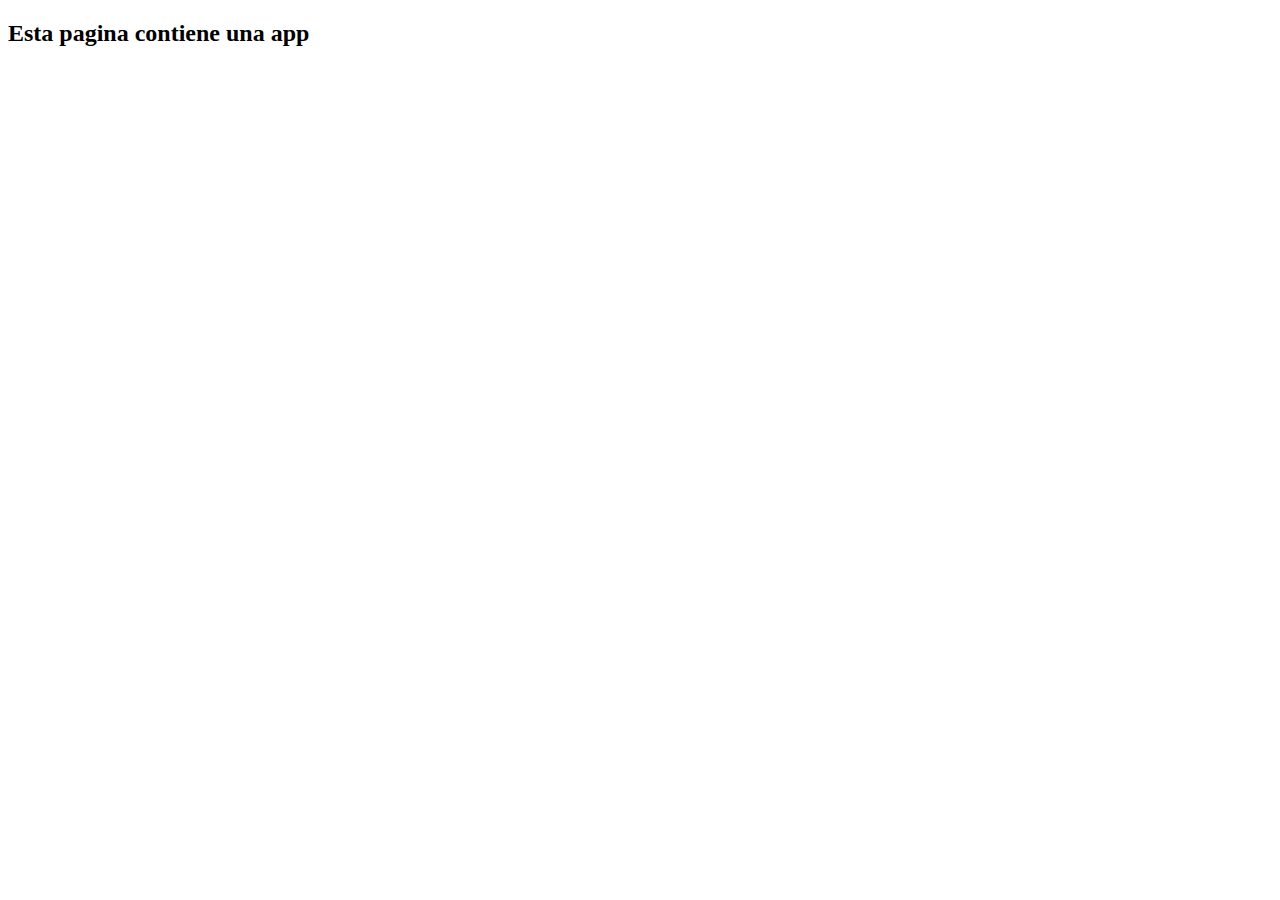
<file: index.html>
<!DOCTYPE html>
<html lang="en">
<head>
    <meta charset="UTF-8">
    <meta http-equiv="X-UA-Compatible" content="IE=edge">
    <meta name="viewport" content="width=device-width, initial-scale=1.0">
    <title>Mi Primer App - CoderHouse</title>
</head>
<body>
    <h2>Esta pagina contiene una app</h2>
     <script src="./ejercico2.js"> 
     </script>

</body>
</html>
</file>
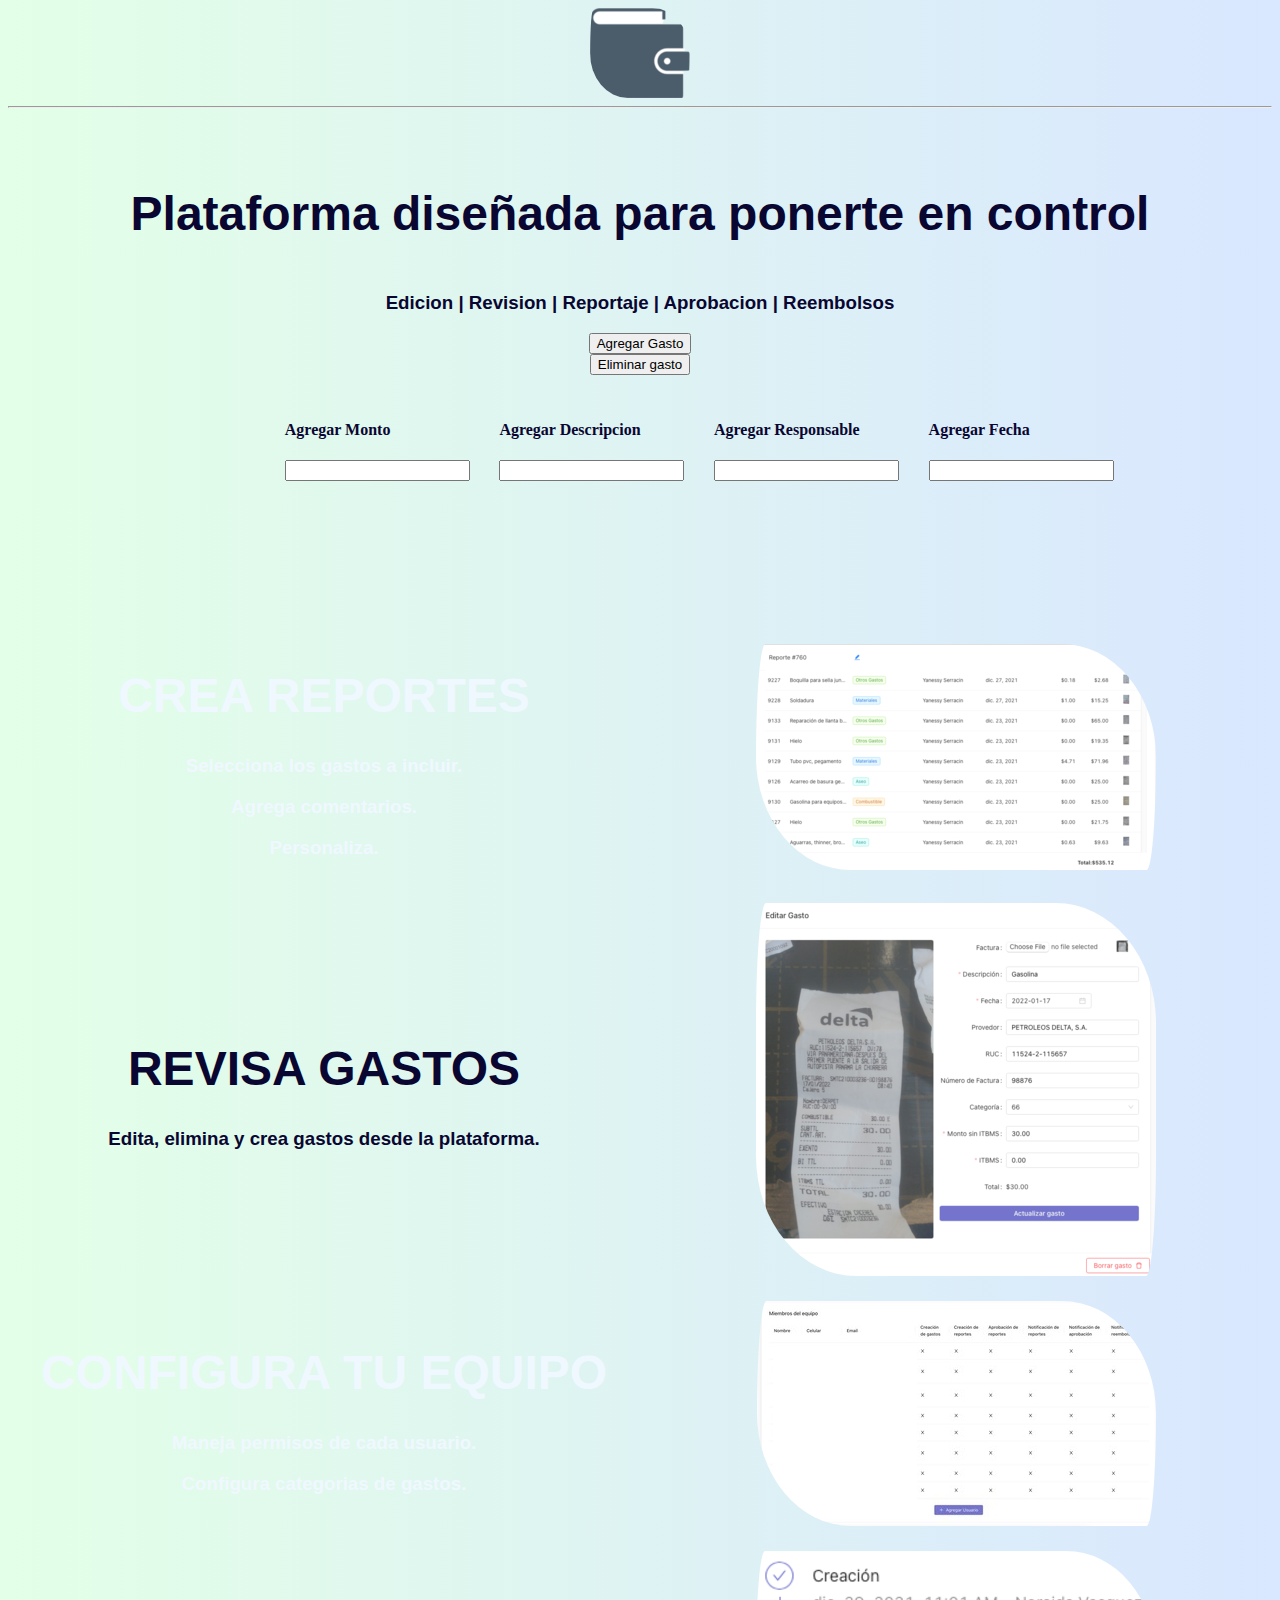
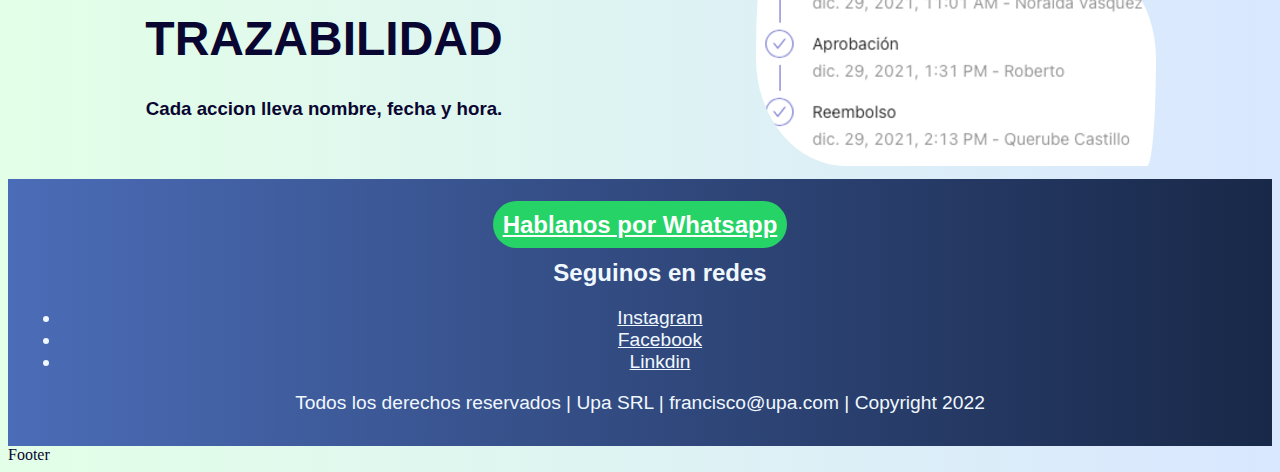
<file: 00entregables/03entregable/index.html>
<!DOCTYPE html>
<html lang="en">
  <head>
    <meta charset="UTF-8" />
    <meta http-equiv="X-UA-Compatible" content="IE=edge" />
    <link rel="stylesheet" href="./style.css" />
    <meta name="viewport" content="width=device-width, initial-scale=1.0" />
    <title>Plataforma Upa</title>
  </head>

  <body>
    <script src="./03entregableFranciscoFurey.js"></script>
    <!-- HEADER -->
    <header>
      <div>
        <img id="imgLogo" loading="lazy" src="./images/logoMini.png" alt="" />
      </div>
    </header>
    <hr />
    <!-- MAIN -->
    <main>
      <div class="plataformaCenter">
        <h1>Plataforma diseñada para ponerte en control</h1>
        <h3>Edicion | Revision | Reportaje | Aprobacion | Reembolsos</h3>
        <button type="button" onclick="addText('Gasto')">Agregar Gasto</button>
        <button type="button" onclick="removeText()">Eliminar gasto</button>
        <div class="divGastos">
          <div class="divDesc">
            <h4>Agregar Monto</h4>
            <input type="number" name="reset" id="reset" />
          </div>
          <div class="divDesc">
            <h4>Agregar Descripcion</h4>
            <input type="text" name="reset" id="reset" />
          </div>
          <div class="divDesc">
            <h4>Agregar Responsable</h4>
            <input type="text" name="reset" id="reset" />
          </div>
          <div class="divDesc">
            <h4>Agregar Fecha</h4>
            <input type="text" name="reset" id="reset" />
          </div>
        </div>

        <h2 id="contador"></h2>
        <h2 id="texto"></h2>
      </div>

      <article class="articleB">
        <div>
          <h1>CREA REPORTES</h1>
          <h3>Selecciona los gastos a incluir.</h3>
          <h3>Agrega comentarios.</h3>
          <h3>Personaliza.</h3>
        </div>
        <img
          loading="lazy"
          src="./images/creaReportes2.png"
          class="efecto"
          alt=""
        />
      </article>

      <section class="'plataform">
        <article class="articleA">
          <div>
            <h1>REVISA GASTOS</h1>
            <h3>Edita, elimina y crea gastos desde la plataforma.</h3>
          </div>
          <img
            loading="lazy"
            src="./images/revisaGastos2.png"
            class="efecto"
            alt=""
          />
        </article>

        <article class="articleB">
          <div>
            <h1>CONFIGURA TU EQUIPO</h1>
            <h3>Maneja permisos de cada usuario.</h3>
            <h3>Configura categorias de gastos.</h3>
          </div>
          <img
            loading="lazy"
            src="./images/configuraTuEquipo2.jpeg"
            class="efecto"
            alt=""
          />
        </article>

        <article class="articleA">
          <div>
            <h1>TRAZABILIDAD</h1>
            <h3>Cada accion lleva nombre, fecha y hora.</h3>
          </div>
          <img
            loading="lazy"
            src="./images/trazabilidad2.png"
            class="efecto"
            alt=""
          />
        </article>
      </section>
    </main>

    <!-- FOOTER -->
    <footer>
      <div>
        <div>
          <h2>
            <a id="footerWsp" target="_blank" href=""> Hablanos por Whatsapp</a>
          </h2>
        </div>
        <ul>
          <h2>Seguinos en redes</h2>
          <li>
            <a target="_blank" href="https://www.instagram.com/franfurey/"
              >Instagram</a
            >
          </li>
          <li>
            <a target="_blank" href="https://www.facebook.com/franfurey"
              >Facebook</a
            >
          </li>
          <li>
            <a
              target="_blank"
              href="https://www.linkedin.com/in/francisco-furey-44519113b/"
              >Linkdin</a
            >
          </li>
        </ul>
      </div>
      <p>
        Todos los derechos reservados | Upa SRL | francisco@upa.com | Copyright
        2022
      </p>
    </footer>
  </body>
</html>
Footer
</file>
<file: 00entregables/03entregable/style.css>
/* GENERAL */

.divGastos {
  color: rgb(9, 6, 49);
  padding: 10px;
  display: flex;
  flex-flow: row;
  justify-content: space-around;
  align-content: center;
}

.divDesc {
  color: rgb(9, 6, 49);
  padding: 2%;
  display: flex;
  flex-flow: column;
  justify-content: space-around;
  align-content: center;
}

body {
  color: rgb(9, 6, 49);
  background: linear-gradient(90deg, #e3ffe7 0%, #d9e7ff 100%);
}

h1,
h2,
h3 {
  text-align: center;
  font-family: sans-serif;
}

h1 {
  font-size: 300%;
}

p,
li {
  font-size: 120%;
  text-align: center;
  font-family: sans-serif;
}

iframe {
  display: block;
  margin-left: auto;
  margin-right: auto;
  text-align: center;
  width: 50%;
  padding: 2%;
  max-width: 70%;
}

a {
  color: aliceblue;
  font-family: sans-serif;
}

h3 a {
  color: rgb(9, 6, 49);
}

a:hover {
  color: rgb(91, 72, 91);
}

header div {
  display: flex;
  justify-content: left;
  align-items: left;
  align-content: left;
}

header {
  display: flex;
  flex-flow: row;
  justify-content: center;
  align-items: center;
  align-content: center;
}

nav ul a {
  color: rgb(9, 6, 49);
  padding: 10px;
  font-size: 20 px;
  margin: 20 px;
  display: flex;
  flex-flow: wrap column;
  justify-content: space-around;
  align-content: center;
}

main div div div h2 a {
  color: aliceblue;
  background-image: linear-gradient(135deg, #f97794 10%, #623aa2 100%);
  padding: 10px;
  font-size: 20 px;
  border-radius: 30px;
  transition: all 2s;
}

div h2 a:hover {
  transform: scale(2);
}

img {
  border-radius: 10px 100px / 120px;
  display: block;
  margin-left: auto;
  margin-right: auto;
  text-align: center;
}

#imgLogo {
  border-radius: 10px 100px / 120px;
  display: block;
  margin-left: auto;
  margin-right: auto;
  text-align: center;
}

#imgSin {
  border-radius: 0;
  display: block;
  margin-left: auto;
  margin-right: auto;
  text-align: center;
}

.img2 {
  border-radius: 0;
  display: block;
  margin-left: auto;
  margin-right: auto;
  text-align: center;
}

/* INDEX */

.mainSectionArticle {
  padding: 1%;
  background-color: aliceblue;
  border-radius: 10px 100px / 120px;
}

.upaIndex {
  display: flex;
  flex-direction: column;
  justify-content: center;
  align-content: left;
  align-items: left;
}

.indexCenter {
  display: flex;
  flex-wrap: row;
  justify-content: center;
  align-content: center;
  margin: 1%;
}

.mainBlack__ {
  color: aliceblue;
  background-image: url(https://images5.alphacoders.com/542/542019.jpg);
  display: flex;
  flex-direction: column;
  justify-content: center;
  align-content: center;
  align-items: center;
  padding: 1%;
}

.sectionMain {
  display: grid;
  grid-template-columns: repeat(3, 1fr);
  grid-template-rows: repeat(1, 1fr);
  justify-content: space-around;
  border-radius: 10px 100px / 120px;
  align-content: center;
  gap: 2%;
  justify-items: stretch;
  padding: 1%;
}

/* BOTWSPP */

.pBot {
  font-size: 80%;
}

header nav ul li {
  display: inline-block;
}

.mainWspp {
  display: flex;
  flex-flow: row wrap;
  align-items: flex-start;
  align-content: flex-start;
  justify-content: space-around;
}

/* PLATAFORMA */

.plataformaCenter {
  display: flex;
  flex-direction: column;
  justify-content: center;
  align-content: center;
  align-items: center;
  padding: 3%;
}

.articleA {
  /* display: flex;
    flex-wrap: column wrap; */
  display: grid;
  grid-template-columns: 1fr 1fr;
  grid-template-rows: 1fr;
  flex-direction: row-reverse;
  justify-content: space-around;
  align-content: center;
  align-items: center;
  padding-top: 1%;
  padding-bottom: 1%;
  width: 100%;
}

.articleB {
  /* display: flex;
    flex-wrap: column; */
  display: grid;
  grid-template-columns: 1fr 1fr;
  grid-template-rows: 1fr;
  align-content: center;
  justify-content: space-around;
  align-items: center;
  padding-top: 1%;
  padding-bottom: 1%;
  width: 100%;
  color: aliceblue;
  background-image: url(https://images5.alphacoders.com/542/542019.jpg);
}

.mainPlataforma {
  display: flex;
  flex-direction: row;
  flex-flow: column wrap;
  justify-content: space-around;
  align-items: flex-start;
}

.divPlataforma {
  display: flex;
  flex-flow: column wrap;
  justify-content: space-around;
  align-items: flex-start;
}

.efecto {
  transition: all 0.7s;
}
.efecto:hover {
  transform: translate(20px, 20px);
}

/* PORQUE UPA? */

.articleC {
  display: flex;
  flex-wrap: column;
  align-content: center;
  align-items: center;
  flex-direction: row-reverse;
  margin: 2%;
  padding: 0.3%;
}

.porqueCenter {
  display: flex;
  color: aliceblue;
  height: 3000%;
  max-height: 500%;
  flex-direction: column;
  justify-content: center;
  align-content: center;
  align-items: center;
  padding-bottom: 30%;
  background-image: url(https://images3.alphacoders.com/585/thumb-1920-585616.png);
}

/* PRECIOS */

.mainPrecios {
  display: flex;
  flex-flow: row wrap;
  justify-content: space-around;
  align-items: flex-start;
}

.gird {
  display: grid;
  grid-template-columns: 2fr 1fr;
  grid-template-rows: 3fr 1fr;
}

/* FOOTER */

footer {
  display: flex column;
  justify-content: space-around;
  align-content: center;
  align-items: center;
  background: linear-gradient(90deg, #4b6cb7 0%, #182848 100%);
  color: aliceblue;
  padding: 1%;
}

#footerWsp {
  background-color: #25d366;
  color: #fff;
  padding: 10px;
  font-size: 20 px;
  margin: 20 px;
  border-radius: 30px;
}

/* MEDIA QUERIES */
@media only screen and (max-width: 768px) {
  header {
    flex-direction: column;
    align-items: center;
  }

  .indexCenter {
    flex-direction: column;
  }

  .upaIndex {
    flex-direction: column;
  }

  .sectionMain {
    grid-template-columns: repeat(1, 1fr);
    grid-template-rows: repeat(3, 1fr);
  }

  .mainBlack__ {
    width: 100%;
  }

  .plataformaCenter {
    width: 100%;
  }

  .articleA {
    flex-direction: column;
    width: 100%;
    grid-template-columns: 1fr;
    grid-template-rows: 1fr;
  }
  .articleB {
    flex-direction: column;
    width: 100%;
    grid-template-columns: 1fr;
    grid-template-rows: 1fr;
  }
  .articleC {
    flex-direction: column;
    width: 100%;
  }

  .img2 {
    width: 500px;
    height: 350px;
  }

  img {
    width: 500px;
    height: 350px;
  }

  #imgLogo {
    width: 50px;
    height: 50px;
  }
}

@media only screen and (max-width: 576px) {
  header {
    flex-direction: column;
    align-items: center;
  }

  .indexCenter {
    flex-direction: column;
  }

  .upaIndex {
    flex-direction: column;
  }

  .sectionMain {
    grid-template-columns: repeat(1, 1fr);
    grid-template-rows: repeat(3, 1fr);
  }

  .mainBlack__ {
    width: 100%;
  }

  .plataformaCenter {
    width: 100%;
  }

  .articleA {
    flex-direction: column;
    width: 100%;
    grid-template-columns: 1fr;
    grid-template-rows: 1fr;
  }
  .articleB {
    flex-direction: column;
    width: 100%;
    grid-template-columns: 1fr;
    grid-template-rows: 1fr;
  }
  .articleC {
    flex-direction: column;
    width: 100%;
  }

  .img2 {
    width: 500px;
    height: 350px;
  }

  img {
    width: 500px;
    height: 350px;
  }

  #imgLogo {
    width: 50px;
    height: 50px;
  }
}
</file>
